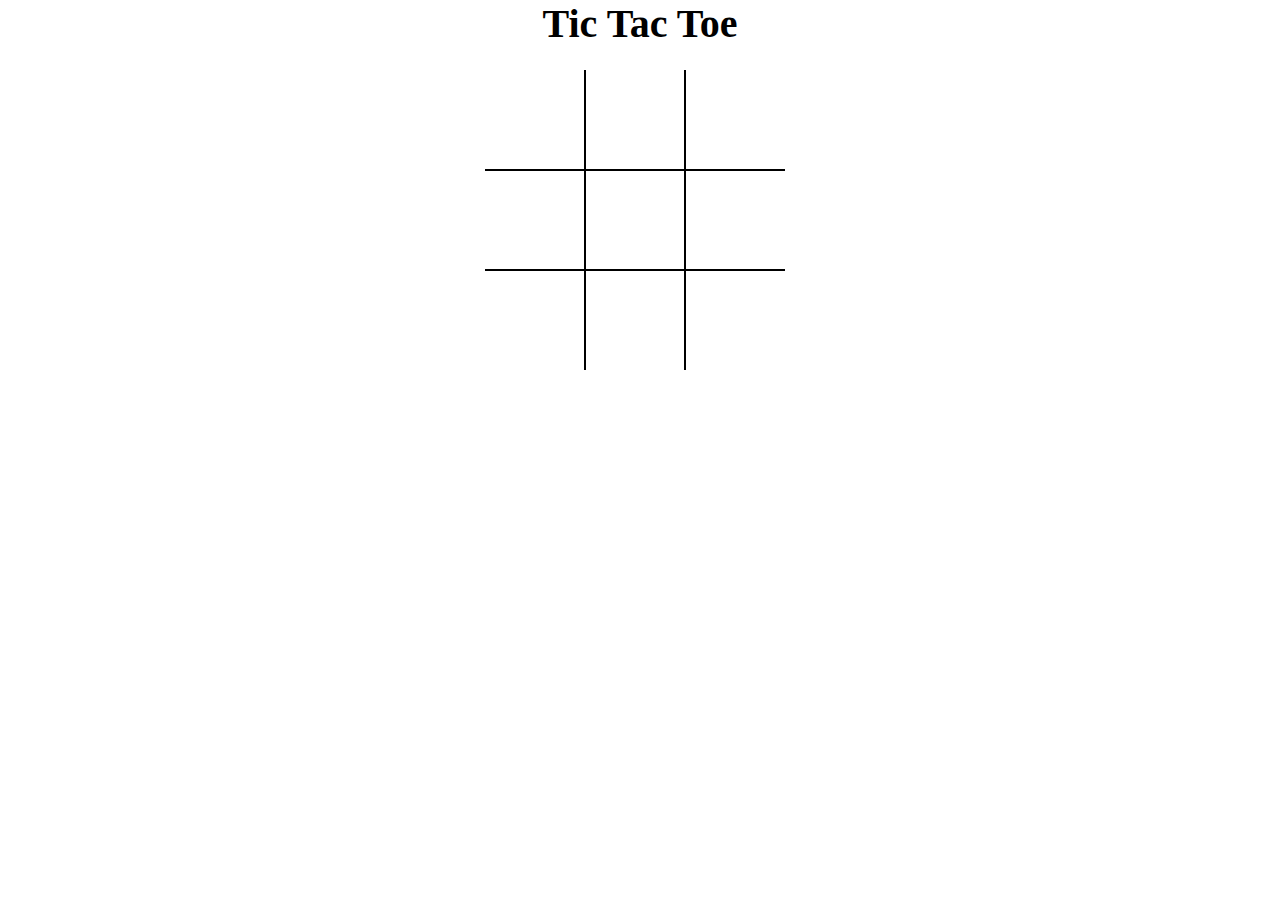
<file: index.html>
<!DOCTYPE html>
<html lang="en">
<head>
    <meta charset="UTF-8">
    <meta name="viewport" content="width=device-width, initial-scale=1.0">
    <title>Tic-Tac-Toe</title>
    <link rel="stylesheet" href="styles.css">
</head>
<body>
    <h1> Tic Tac Toe</h1>
    <div class="maybe" >
    <table id="container">
        <tr>
            <td class="q" id ="0"></td>
            <td class="q" id ="1"></td>
            <td class="q" id ="2"></td>
        </tr>
        <tr>
            <td class="q" id ="3"></td>
            <td class="q" id ="4"></td>
            <td class="q" id ="5"></td>
        </tr>
        <tr>
            <td class="q" id ="6"></td>
            <td class="q" id ="7"></td>
            <td class="q" id ="8"></td>
        </tr>
    </table>
</div>
    <div class="endgame">
        <div class="text"></div>
        <button class="reset">Replay</button>
    </div>
<script src="script.js"></script>   
</body>
</html>
</file>
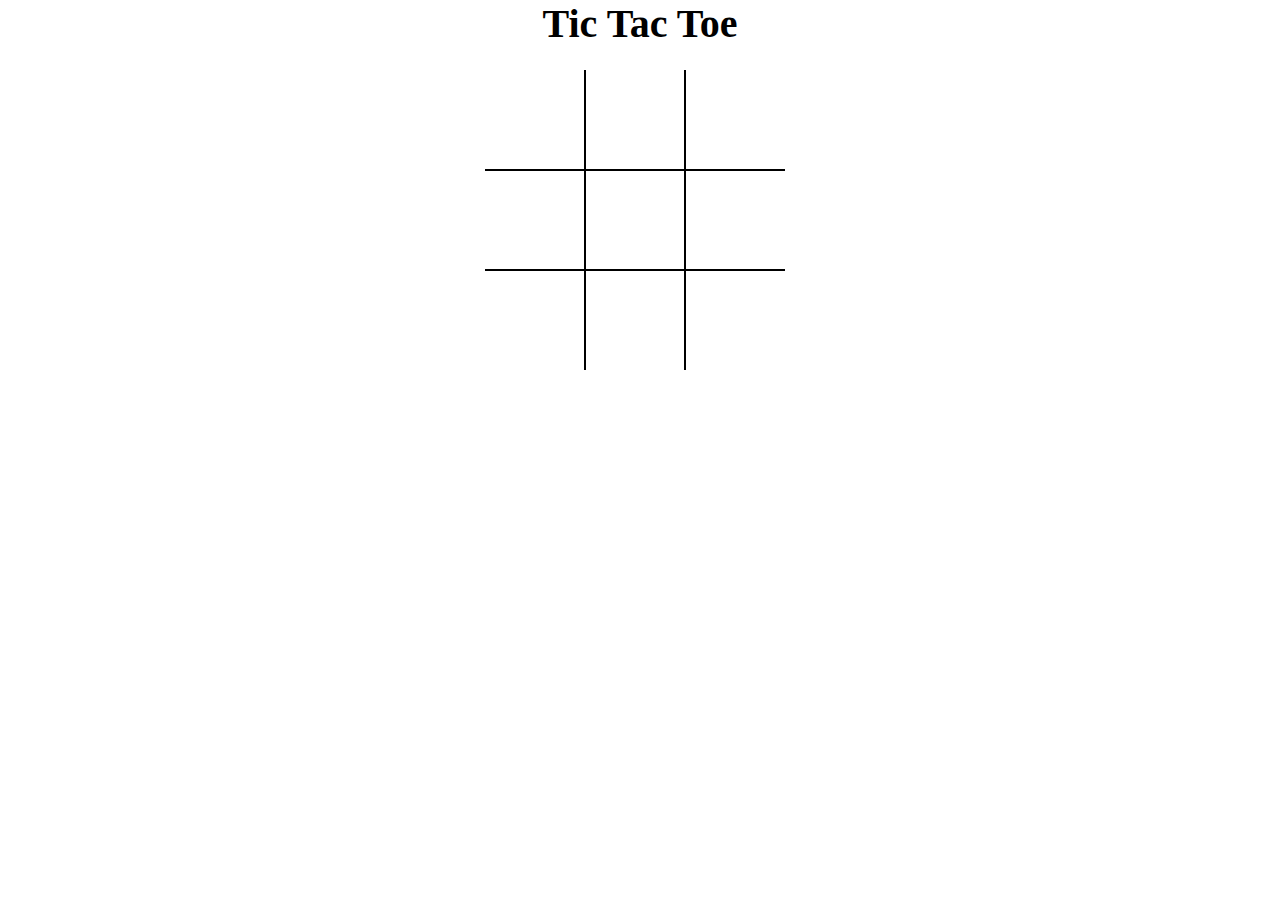
<file: tic.html>
<!DOCTYPE html>
<html lang="en">
<head>
    <meta charset="UTF-8">
    <meta name="viewport" content="width=device-width, initial-scale=1.0">
    <title>Tic-Tac-Toe</title>
    <link rel="stylesheet" href="styles.css">
</head>
<body>
    <h1> Tic Tac Toe</h1>
    <div class="maybe" >
    <table id="container">
        <tr>
            <td class="q" id ="0"></td>
            <td class="q" id ="1"></td>
            <td class="q" id ="2"></td>
        </tr>
        <tr>
            <td class="q" id ="3"></td>
            <td class="q" id ="4"></td>
            <td class="q" id ="5"></td>
        </tr>
        <tr>
            <td class="q" id ="6"></td>
            <td class="q" id ="7"></td>
            <td class="q" id ="8"></td>
        </tr>
    </table>
</div>
    <div class="endgame">
        <div class="text"></div>
        <button class="reset">Replay</button>
    </div>
<script src="script.js"></script>   
</body>
</html>
</file>
<file: styles.css>
*{
    margin: 0;
    padding: 0;
    box-sizing: border-box;
}

#container {
    border-collapse: collapse;
    position: absolute;
    left: 50%;
    margin-left: -155px;
    top: 50px;
    margin-top : 20px;
}

h1{
    text-align : center;
    font-size: 40px;
    margin-bottom: 50px;
}

table tr:first-child td {
    border-top: 0;
}

table tr:last-child td {
    border-bottom: 0;
}

table tr td:first-child {
    border-left: 0;
}

table tr td:last-child {
    border-right: 0;
}

.q{
    width: 100px;
    height: 100px;
    margin: 0;
    padding: 1px;
    cursor: pointer;
    text-align: center;
    font-family : sans-serif;
    font-size: 70px;
    font-weight : normal;
    border: 2px solid black;
}

.endgame{
    display: none;
    width: 300px;
    top: 100px;
    background : rgb(100, 37, 216 );
    position : absolute;
    left: 46%;
    margin-left: -100px;
    padding-top: 50px;
    padding-bottom: 50px;
    text-align: center;
    border-radius: 5px;
    color: white;
    font-size: 20px;
    
}
.text{
    font-size: 30px;
    text-align: center;
}

.reset{
    width: 100px;
    height: 50px;
    color: black;
    border: 2px solid white;
    position: relative;
    margin : 30px;
}

.hi{
    display: none;
}



.q:hover{
    background-color: rgba(99, 165, 240, 0.6);
}
</file>
